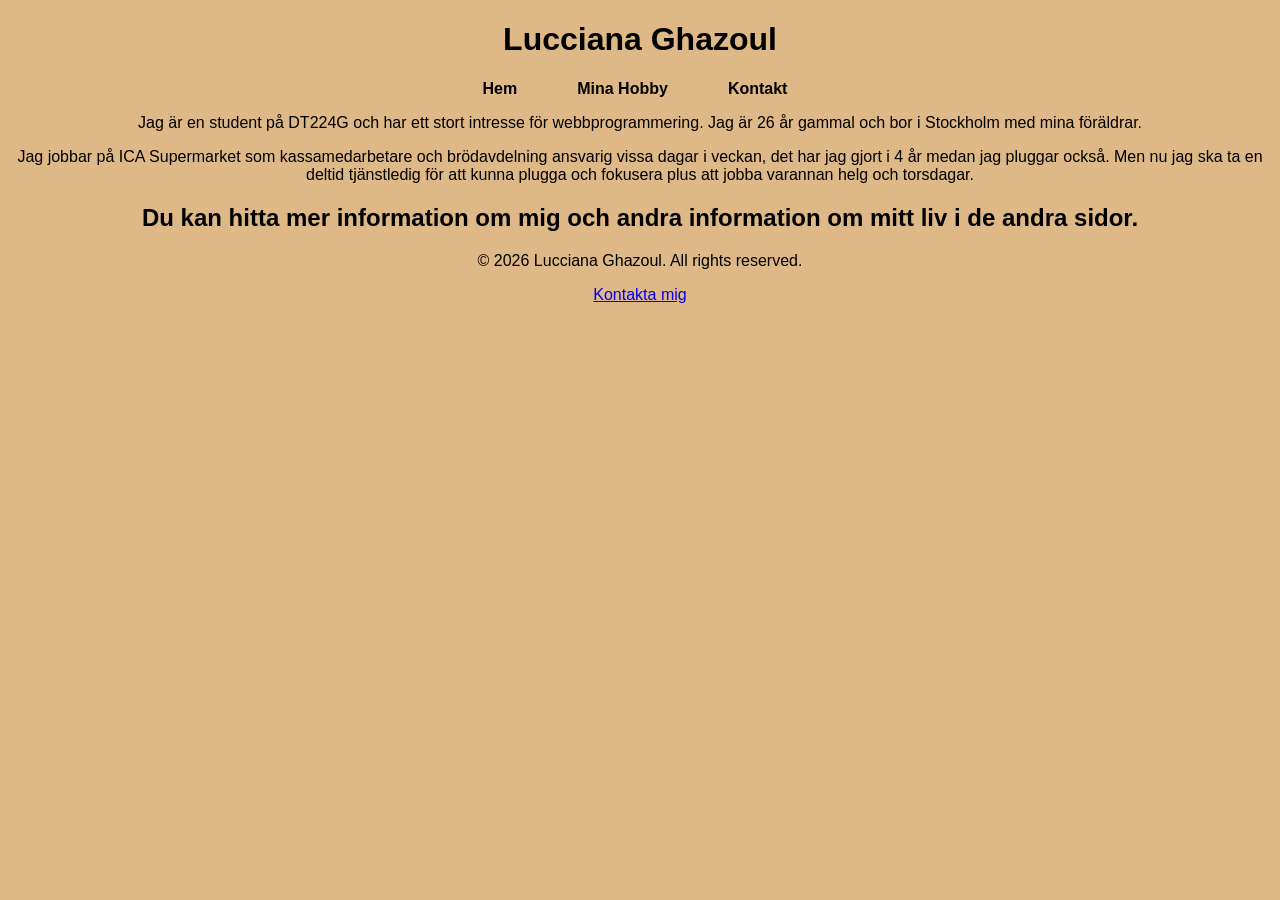
<file: index.html>
<!DOCTYPE html>
<html lang="sv">
    <head>
        <meta charset="UTF-8">
        <meta name="viewport" content="width=device-width, initial-scale=1.0">
        <title>Presentation av mig</title>
        <link rel="stylesheet" href="styles.css">
    </head>
    <body id="body1">
        <h1>Lucciana Ghazoul</h1>
        
        <header>
            <!--introduktion-->
          <nav>
            <ul id="head-list">
                <li id="sida"><a href="index.html">Hem</a></li>
                <li id="sida"><a href="hobby.html">Mina Hobby</a></li>
                <li id="sida"><a href="kontakt.html">Kontakt</a></li>
            </ul>
          </nav>
        </header>
       <main>
        <!--andrasidor-->
         
       <p>Jag är en student på DT224G och 
        har ett stort intresse för webbprogrammering. Jag är 26 år gammal och bor i Stockholm med mina föräldrar.</p>
        
        <p>Jag jobbar på ICA Supermarket som kassamedarbetare och brödavdelning ansvarig vissa dagar i veckan, 
        det har jag gjort i 4 år medan jag pluggar också. Men nu jag ska ta en deltid tjänstledig för att kunna 
        plugga och fokusera plus att jobba varannan helg och torsdagar. </p>
        <h2>Du kan hitta mer information om mig och andra information om mitt liv i de andra sidor.</h2>
       </main>

      <footer>
        <p>&copy; 2026 Lucciana Ghazoul. All rights reserved.</p>
        <a href="kontakt.html">Kontakta mig</a>
      </footer>

    </body>

</html>
</file>
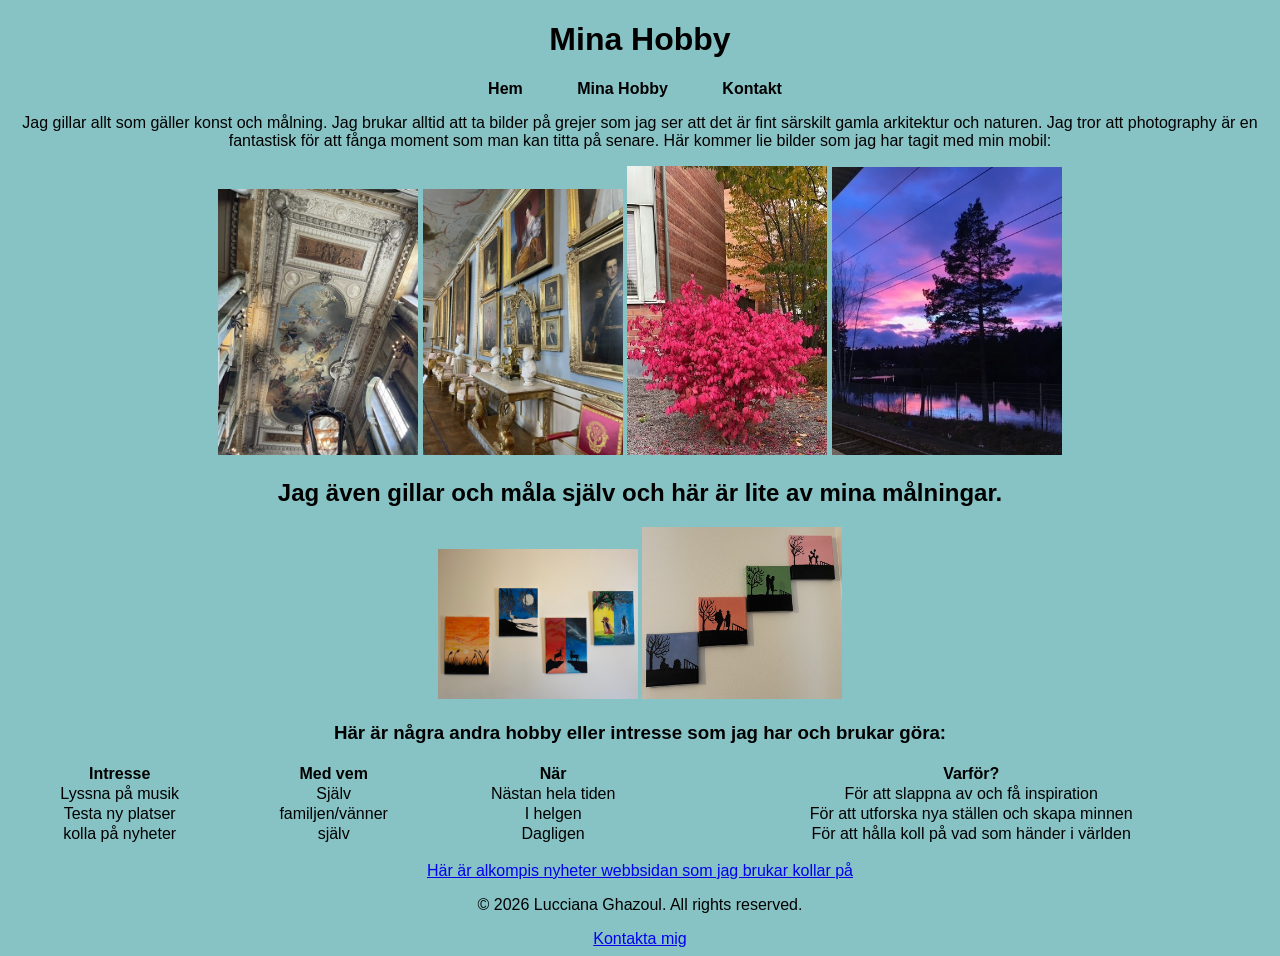
<file: hobby.html>
<!DOCTYPE html>
<html lang="en">
    <head>
        <meta charset="UTF-8">
        <meta name="viewport" content="width=device-width, initial-scale=1.0">
        <title>Mina Hobby</title>
        <link rel="stylesheet" href="styles.css">
    </head>
    <body id="body3" >
        <h1>Mina Hobby</h1>
        <header>
            
             <nav>
             <ul id="head-lista">
                <li id="sida"><a href="index.html">Hem</a></li>
                <li id="sida"><a href="hobby.html">Mina Hobby</a></li>
                <li id="sida"><a href="kontakt.html">Kontakt</a></li>
             </ul>
        </nav>
        </header>

        <main>
            <p>Jag gillar allt som gäller konst och målning. Jag brukar alltid att ta bilder på grejer som jag ser att det är fint
         särskilt gamla arkitektur och naturen. Jag tror att photography är en fantastisk för att fånga moment som man kan titta på senare.
        Här kommer lie bilder som jag har tagit med min mobil: </p>
        
             <img src="images/kungligslotet-2.jpg" alt="kungligslotet tak" width="200">
             <img src="images/kungligslotet.jpg" alt="kungligslotet tavlor" width="200">
             <img src="images/natur.jpg" alt="Rosa träd" width="200">
             <img src="images/natur-2.jpg" alt="Solnedgång över en sjö" width="230">

             <h2>Jag även gillar och måla själv och här är lite av mina målningar.</h2>
                <img src="images/mina-tavlor.jpeg" alt="målning1" width="200">
                <img src="images/mina-tavlor-2.jpeg" alt="målning2" width="200">

             <section>
               <h3> Här är några andra hobby eller intresse som jag har och brukar göra: </h3>
             <table id="table">
                <thead>
                    <tr>
                        <th>Intresse</th>
                        <th>Med vem</th>
                        <th>När</th>
                        <th>Varför?</th>
                    </tr>
                </thead>
                <tbody>
                    <tr>
                    <td>Lyssna på musik</td>
                    <td>Själv</td>
                    <td>Nästan hela tiden</td>
                    <td>För att slappna av och få inspiration</td>
                    </tr>
                    <tr>
                    <td>Testa ny platser</td>
                    <td>familjen/vänner</td>
                    <td>I helgen</td>
                    <td>För att utforska nya ställen och skapa minnen</td>
                    </tr>
                    <tr>
                    <td>kolla på nyheter</td>
                    <td>själv</td>
                    <td>Dagligen</td>
                    <td>För att hålla koll på vad som händer i världen</td>
                    </tr>
                </tbody>
             </table>
            </section>
            <br>

            <a href="https://alkompis.se/" target="_blank" rel="noopener">Här är alkompis nyheter webbsidan som jag brukar kollar på</a>
            

        </main>

        <footer>
        <p>&copy; 2026 Lucciana Ghazoul. All rights reserved.</p>
        <a href="kontakt.html">Kontakta mig</a>
      </footer>
       
    </body>

</html>
</file>
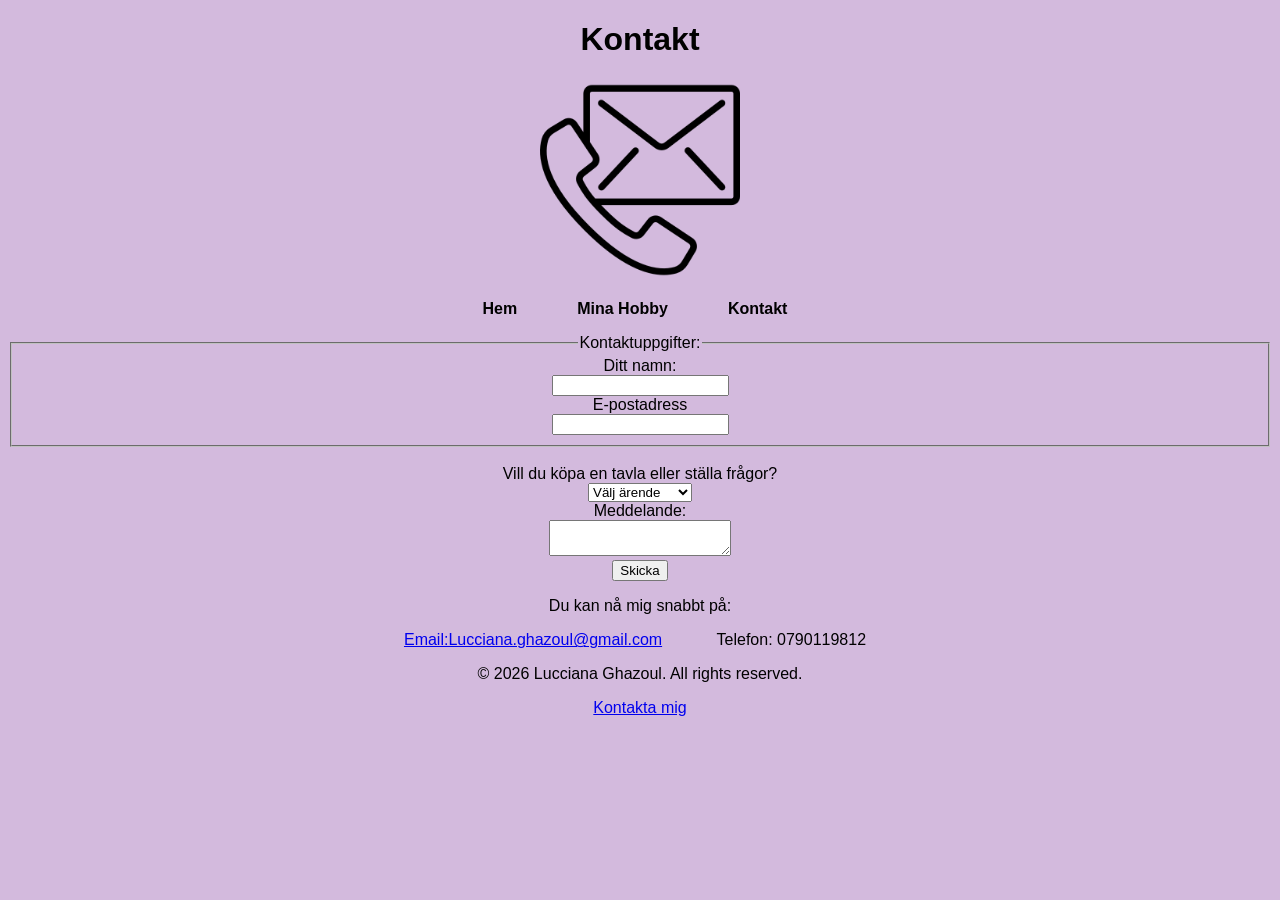
<file: kontakt.html>
<!DOCTYPE html>
<html lang="sv">
    <head>
        <meta charset="UTF-8">
        <meta name="viewport" content="width=device-width, initial-scale=1.0">
        <title>Kontakt</title>
        <link rel="stylesheet" href="styles.css">
    </head>
    <body id="body2">
        
        <header>
            <h1>Kontakt</h1>
            <img src="images/kontakt.png" alt="kontakt-logo" width="200">
            <nav>
                <ul id="head-list">
                    <li id="sida"><a href="index.html">Hem</a></li>
                    <li id="sida"><a href="hobby.html">Mina Hobby</a></li>
                    <li id="sida"><a href="kontakt.html">Kontakt</a></li>
                </ul>
            </nav>
        </header>

        <main>
            
            <form>
         <fieldset>
            <legend>Kontaktuppgifter:</legend>
            <label for="name"> Ditt namn: </label>
            <br>
            <input type="text" id="name" name="name">
            <br>
            <label for="email">E-postadress</label>
            <br>
            <input type="email" id="email" name="email">
         </fieldset>
         <br>
         <label for="subjekt">Vill du köpa en tavla eller ställa frågor?</label>
         <br>
         <select id="subjekt" name="subjekt">
            <option>Välj ärende</option>
            <option>Köpa en tavla</option>
            <option>Frågor</option>
         </select>
         <br>
         <label for="message">Meddelande:</label>
         <br>
         <textarea id="message" name="message"></textarea>
         <br>
         <button type="submit" value="Skicka">Skicka</button>
         </form>
           

         <p>Du kan nå mig snabbt på:</p>
            <ul>
                <li><a href="mailto:lucciana.ghazoul@gmail.com">Email:Lucciana.ghazoul@gmail.com</a></li>
                <li>Telefon: 0790119812</li>
            </ul>
            
        </main>

        <footer>
        <p>&copy; 2026 Lucciana Ghazoul. All rights reserved.</p>
        <a href="kontakt.html">Kontakta mig</a>
      </footer>

    </body>
</html>
</file>
<file: styles.css>
body {         
    font-family: Arial, sans-serif;
    text-align:center;
}
#head-list {
    list-style: none;
   display: flex;
    gap: 10px; 
    justify-content: center;
    
    
}
li {
    display: inline;
    margin-right: 50px;
}
#sida a {
    text-decoration: none;
    color: black;
    font-weight: bold;
}
table {
    border-collapse: collapse;
    width: 100%;
    margin-top: 20px;
}
#body3 {
    background-color: rgb(135, 194, 196);
}
#body2 {
     background-color:rgb(211, 186, 221) ;
}
#body1 {
     background-color:burlywood;
}
</file>
